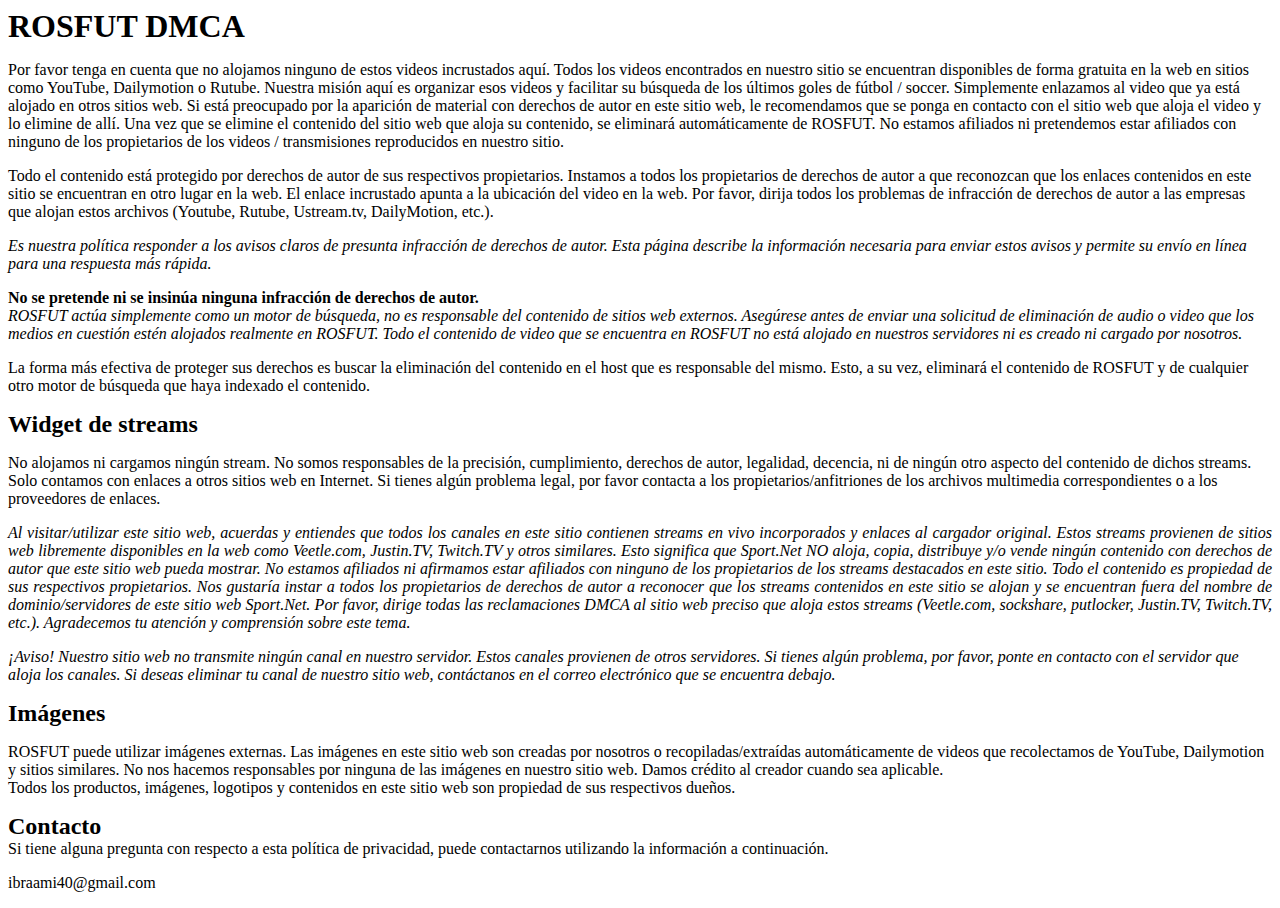
<file: dmc.html>
<head><!-- Google tag (gtag.js) -->
<script async src="https://www.googletagmanager.com/gtag/js?id=G-9W1ST79ETR"></script>
<script>
  window.dataLayer = window.dataLayer || [];
  function gtag(){dataLayer.push(arguments);}
  gtag('js', new Date());

  gtag('config', 'G-9W1ST79ETR');
</script>
    <meta http-equiv="Content-Language" content="fr" />
    <meta http-equiv="Content-Type" content="text/html; charset=utf-8" />
    <meta content="minimum-scale=1.0, width=device-width, maximum-scale=0.6667, user-scalable=no" name="viewport"/>
    <title> ROSFUT DMCA</title>
    <style type="text/css">
    .style1 {
        font-family: "Times New Roman";
        font-size: medium;
        color: rgb(0, 0, 0);
        letter-spacing: normal;
    }
    .style2 {
        text-align: center;
    }
    </style>
    </head>
    
    <body>
    
        <h1 class="style2" style="margin: 0px; width: 1884px; color: rgb(0, 0, 0); font-family: &quot;Times New Roman&quot;; font-style: normal; font-variant-ligatures: normal; font-variant-caps: normal; letter-spacing: normal; orphans: 2; text-align: start; text-indent: 0px; text-transform: none; white-space: normal; widows: 2; word-spacing: 0px; -webkit-text-stroke-width: 0px; text-decoration-style: initial; text-decoration-color: initial;">
       ROSFUT
            DMCA</h1>
            <p style="color: rgb(0, 0, 0); font-family: &quot;Times New Roman&quot;; font-size: medium; font-style: normal; font-variant-ligatures: normal; font-variant-caps: normal; font-weight: 400; letter-spacing: normal; orphans: 2; text-align: start; text-indent: 0px; text-transform: none; white-space: normal; widows: 2; word-spacing: 0px; -webkit-text-stroke-width: 0px; text-decoration-style: initial; text-decoration-color: initial;">
            Por favor tenga en cuenta que no alojamos ninguno de estos videos incrustados aquí. Todos los videos encontrados en nuestro sitio se encuentran disponibles de forma gratuita en la web en sitios como YouTube, Dailymotion o Rutube. Nuestra misión aquí es organizar esos videos y facilitar su búsqueda de los últimos goles de fútbol / soccer. Simplemente enlazamos al video que ya está alojado en otros sitios web. Si está preocupado por la aparición de material con derechos de autor en este sitio web, le recomendamos que se ponga en contacto con el sitio web que aloja el video y lo elimine de allí. Una vez que se elimine el contenido del sitio web que aloja su contenido, se eliminará automáticamente de ROSFUT. No estamos afiliados ni pretendemos estar afiliados con ninguno de los propietarios de los videos / transmisiones reproducidos en nuestro sitio.</p>
            <p style="color: rgb(0, 0, 0); font-family: &quot;Times New Roman&quot;; font-size: medium; font-style: normal; font-variant-ligatures: normal; font-variant-caps: normal; font-weight: 400; letter-spacing: normal; orphans: 2; text-align: start; text-indent: 0px; text-transform: none; white-space: normal; widows: 2; word-spacing: 0px; -webkit-text-stroke-width: 0px; text-decoration-style: initial; text-decoration-color: initial;">
            Todo el contenido está protegido por derechos de autor de sus respectivos propietarios. Instamos a todos los propietarios de derechos de autor a que reconozcan que los enlaces contenidos en este sitio se encuentran en otro lugar en la web. El enlace incrustado apunta a la ubicación del video en la web. Por favor, dirija todos los problemas de infracción de derechos de autor a las empresas que alojan estos archivos (Youtube, Rutube, Ustream.tv, DailyMotion, etc.).</p>
            <p style="color: rgb(0, 0, 0); font-family: &quot;Times New Roman&quot;; font-size: medium; font-style: normal; font-variant-ligatures: normal; font-variant-caps: normal; font-weight: 400; letter-spacing: normal; orphans: 2; text-align: start; text-indent: 0px; text-transform: none; white-space: normal; widows: 2; word-spacing: 0px; -webkit-text-stroke-width: 0px; text-decoration-style: initial; text-decoration-color: initial;">
                <em>Es nuestra política responder a los avisos claros de presunta infracción de derechos de autor. Esta página describe la información necesaria para enviar estos avisos y permite su envío en línea para una respuesta más rápida.</em></p>
                <p style="color: rgb(0, 0, 0); font-family: &quot;Times New Roman&quot;; font-size: medium; font-style: normal; font-variant-ligatures: normal; font-variant-caps: normal; font-weight: 400; letter-spacing: normal; orphans: 2; text-align: start; text-indent: 0px; text-transform: none; white-space: normal; widows: 2; word-spacing: 0px; -webkit-text-stroke-width: 0px; text-decoration-style: initial; text-decoration-color: initial;">
                <strong>No se pretende ni se insinúa ninguna infracción de derechos de autor.</strong><br />
                <em> ROSFUT actúa simplemente como un motor de búsqueda, no es responsable del contenido de sitios web externos. Asegúrese antes de enviar una solicitud de eliminación de audio o video que los medios en cuestión estén alojados realmente en ROSFUT. Todo el contenido de video que se encuentra en ROSFUT no está alojado en nuestros servidores ni es creado ni cargado por nosotros.</em></p>
                <p style="color: rgb(0, 0, 0); font-family: &quot;Times New Roman&quot;; font-size: medium; font-style: normal; font-variant-ligatures: normal; font-variant-caps: normal; font-weight: 400; letter-spacing: normal; orphans: 2; text-align: start; text-indent: 0px; text-transform: none; white-space: normal; widows: 2; word-spacing: 0px; -webkit-text-stroke-width: 0px; text-decoration-style: initial; text-decoration-color: initial;">
                La forma más efectiva de proteger sus derechos es buscar la eliminación del contenido en el host que es responsable del mismo. Esto, a su vez, eliminará el contenido de ROSFUT y de cualquier otro motor de búsqueda que haya indexado el contenido.</p>
                <h2 style="margin: 0px; width: 1884px; color: rgb(0, 0, 0); font-family: &quot;Times New Roman&quot;; font-style: normal; font-variant-ligatures: normal; font-variant-caps: normal; letter-spacing: normal; orphans: 2; text-align: start; text-indent: 0px; text-transform: none; white-space: normal; widows: 2; word-spacing: 0px; -webkit-text-stroke-width: 0px; text-decoration-style: initial; text-decoration-color: initial;">Widget de streams</h2>
<p style="color: rgb(0, 0, 0); font-family: &quot;Times New Roman&quot;; font-size: medium; font-style: normal; font-variant-ligatures: normal; font-variant-caps: normal; font-weight: 400; letter-spacing: normal; orphans: 2; text-align: start; text-indent: 0px; text-transform: none; white-space: normal; widows: 2; word-spacing: 0px; -webkit-text-stroke-width: 0px; text-decoration-style: initial; text-decoration-color: initial;">No alojamos ni cargamos ningún stream. No somos responsables de la precisión, cumplimiento, derechos de autor, legalidad, decencia, ni de ningún otro aspecto del contenido de dichos streams. Solo contamos con enlaces a otros sitios web en Internet. Si tienes algún problema legal, por favor contacta a los propietarios/anfitriones de los archivos multimedia correspondientes o a los proveedores de enlaces.</p>
<p style="color: rgb(0, 0, 0); font-family: &quot;Times New Roman&quot;; font-size: medium; font-style: normal; font-variant-ligatures: normal; font-variant-caps: normal; font-weight: 400; letter-spacing: normal; orphans: 2; text-indent: 0px; text-transform: none; white-space: normal; widows: 2; word-spacing: 0px; -webkit-text-stroke-width: 0px; text-decoration-style: initial; text-decoration-color: initial; text-align: justify;"><em>Al visitar/utilizar este sitio web, acuerdas y entiendes que todos los canales en este sitio contienen streams en vivo incorporados y enlaces al cargador original. Estos streams provienen de sitios web libremente disponibles en la web como Veetle.com, Justin.TV, Twitch.TV y otros similares. Esto significa que Sport.Net NO aloja, copia, distribuye y/o vende ningún contenido con derechos de autor que este sitio web pueda mostrar. No estamos afiliados ni afirmamos estar afiliados con ninguno de los propietarios de los streams destacados en este sitio. Todo el contenido es propiedad de sus respectivos propietarios. Nos gustaría instar a todos los propietarios de derechos de autor a reconocer que los streams contenidos en este sitio se alojan y se encuentran fuera del nombre de dominio/servidores de este sitio web Sport.Net. Por favor, dirige todas las reclamaciones DMCA al sitio web preciso que aloja estos streams (Veetle.com, sockshare, putlocker, Justin.TV, Twitch.TV, etc.). Agradecemos tu atención y comprensión sobre este tema.</em></p>
<p style="color: rgb(0, 0, 0); font-family: &quot;Times New Roman&quot;; font-size: medium; font-style: normal; font-variant-ligatures: normal; font-variant-caps: normal; font-weight: 400; letter-spacing: normal; orphans: 2; text-align: start; text-indent: 0px; text-transform: none; white-space: normal; widows: 2; word-spacing: 0px; -webkit-text-stroke-width: 0px; text-decoration-style: initial; text-decoration-color: initial;">
    <em>¡Aviso! Nuestro sitio web no transmite ningún canal en nuestro servidor. Estos canales provienen de otros servidores. Si tienes algún problema, por favor, ponte en contacto con el servidor que aloja los canales. <span lang="ar-ma">Si deseas eliminar tu canal de nuestro sitio web, contáctanos en el correo electrónico que se encuentra debajo.</span></em></p>
    <h2 style="margin: 0px; width: 1884px; color: rgb(0, 0, 0); font-family: &quot;Times New Roman&quot;; font-style: normal; font-variant-ligatures: normal; font-variant-caps: normal; letter-spacing: normal; orphans: 2; text-align: start; text-indent: 0px; text-transform: none; white-space: normal; widows: 2; word-spacing: 0px; -webkit-text-stroke-width: 0px; text-decoration-style: initial; text-decoration-color: initial;">
    Imágenes</h2>
    <p style="color: rgb(0, 0, 0); font-family: &quot;Times New Roman&quot;; font-size: medium; font-style: normal; font-variant-ligatures: normal; font-variant-caps: normal; font-weight: 400; letter-spacing: normal; orphans: 2; text-align: start; text-indent: 0px; text-transform: none; white-space: normal; widows: 2; word-spacing: 0px; -webkit-text-stroke-width: 0px; text-decoration-style: initial; text-decoration-color: initial;">
    ROSFUT puede utilizar imágenes externas. Las imágenes en este sitio web son creadas por nosotros o recopiladas/extraídas automáticamente de videos que recolectamos de YouTube, Dailymotion y sitios similares. No nos hacemos responsables por ninguna de las imágenes en nuestro sitio web. Damos crédito al creador cuando sea aplicable.<br />
    Todos los productos, imágenes, logotipos y contenidos en este sitio web son propiedad de sus respectivos dueños.</p>
    <h2 class="headline" style="margin: 0px; width: 1884px; color: rgb(0, 0, 0); font-family: &quot;Times New Roman&quot;; font-style: normal; font-variant-ligatures: normal; font-variant-caps: normal; letter-spacing: normal; orphans: 2; text-align: start; text-indent: 0px; text-transform: none; white-space: normal; widows: 2; word-spacing: 0px; -webkit-text-stroke-width: 0px; text-decoration-style: initial; text-decoration-color: initial;">
    Contacto</h2>
    Si tiene alguna pregunta con respecto a esta política de privacidad, puede contactarnos utilizando la información a continuación. <p style="font-variant-ligatures: normal; font-variant-caps: normal; orphans: 2; text-align: start; text-indent: 0px; white-space: normal; widows: 2; word-spacing: 0px; -webkit-text-stroke-width: 0px; text-decoration-style: initial; text-decoration-color: initial;" class="style1">
      ibraami40@gmail.com  </p>
</file>
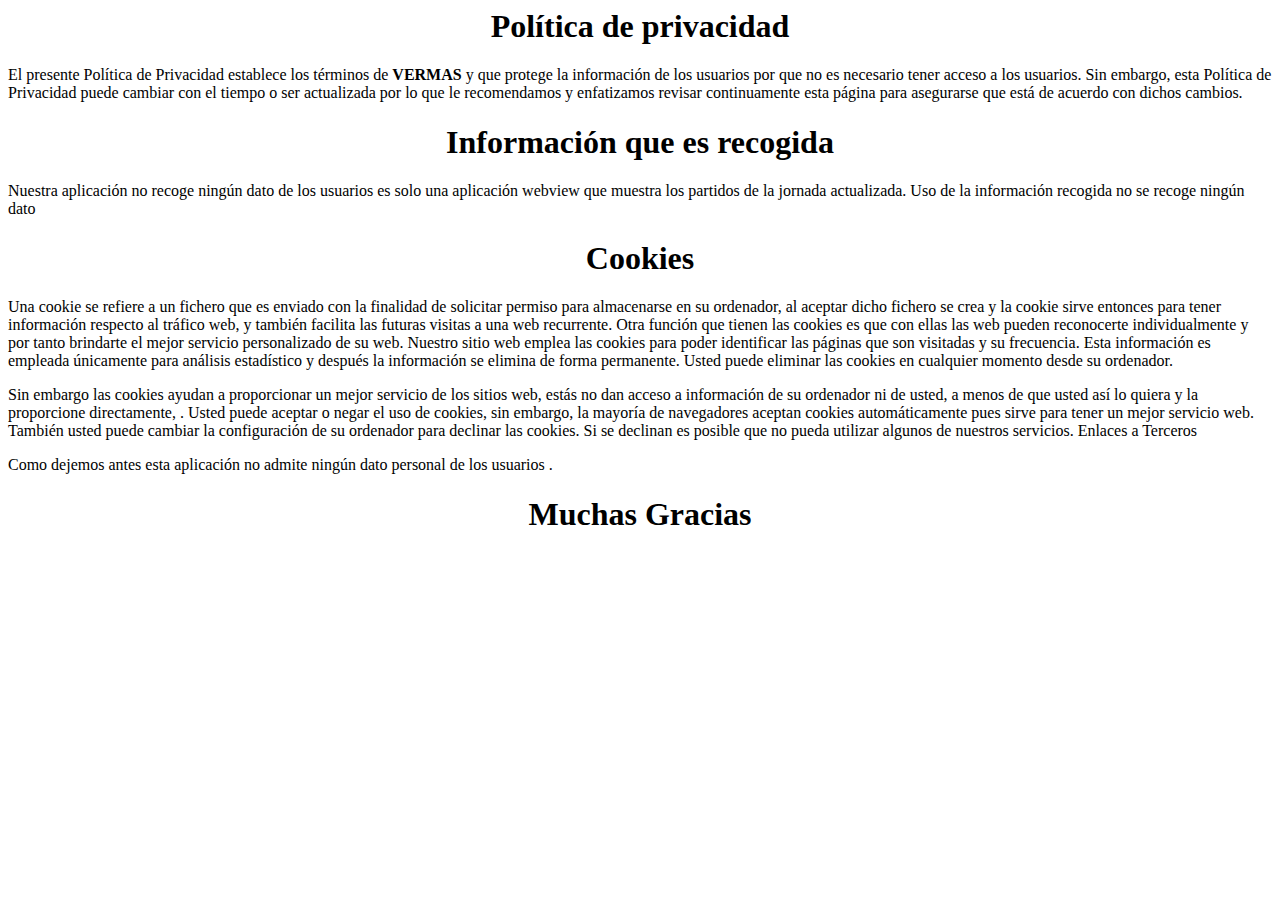
<file: privacidad.html>
<HTML>
  <head>
    <meta http-equiv="Content-Type" content="text/html; charset=utf-8">
  <title>Agenda Deportiva</title>
  <meta http-equiv="refresh" content="200"/>
  <meta http-equiv="cache-control" content="no-cache" />
  <meta http-equiv="Pragma" content="no-cache" />
  <meta http-equiv="expires" content="-1" />
  <title>privacidad</title> 
  <link rel="stylesheet" href="//tucanaldeportivo.com/styles.css">
  <script src="https://ajax.googleapis.com/ajax/libs/jquery/1.7.1/jquery.min.js"></script>	
  <meta http-equiv="X-UA-Compatible" content="IE=edge">
  <meta name="viewport" content="width=device-width, initial-scale=1">
  </head>  
<body>   



    <CENTER> <H1>Política de privacidad</H1></CENTER>

        <P>El presente Política de Privacidad establece los términos de <B> VERMAS</B> y que protege la información   de los usuarios por que no es necesario tener acceso a los usuarios. Sin embargo, esta Política de Privacidad puede cambiar con el tiempo o ser actualizada por lo que le recomendamos y enfatizamos revisar continuamente esta página para asegurarse que está de acuerdo con dichos cambios.
      
      </P> 
      <CENTER>  <h1>    Información que es recogida </h1> </CENTER>
      
      <P> Nuestra aplicación no recoge ningún dato de los usuarios es solo una aplicación webview que muestra los partidos de la jornada actualizada.
      
      Uso de la información recogida
      
      no se recoge ningún dato</P>
      
      <CENTER> <H1>Cookies</H1></CENTER>
      
          <P>Una cookie se refiere a un fichero que es enviado con la finalidad de solicitar permiso para almacenarse en su ordenador, al aceptar dicho fichero se crea y la cookie sirve entonces para tener información respecto al tráfico web, y también facilita las futuras visitas a una web recurrente. Otra función que tienen las cookies es que con ellas las web pueden reconocerte individualmente y por tanto brindarte el mejor servicio personalizado de su web.
      
      Nuestro sitio web emplea las cookies para poder identificar las páginas que son visitadas y su frecuencia. Esta información es empleada únicamente para análisis estadístico y después la información se elimina de forma permanente. 
      Usted puede eliminar las cookies en cualquier momento desde su ordenador.</P>
       <P>  Sin embargo las cookies ayudan a proporcionar un mejor servicio de los sitios web, estás no dan acceso a información de su ordenador ni de usted, a menos de que usted así lo quiera y la proporcione directamente, . 
       Usted puede aceptar o negar el uso de cookies, sin embargo, la mayoría de navegadores aceptan cookies automáticamente pues sirve para tener un mejor servicio web. También usted puede cambiar la configuración de su ordenador para declinar las cookies. Si se declinan es posible que no pueda utilizar algunos de nuestros servicios.
      
      Enlaces a Terceros</P>
      
      
      
      Como dejemos antes esta aplicación no admite ningún dato personal de los usuarios .
      
    <CENTER><H1> Muchas Gracias  </H1> </CENTER>
      
      
       






</script>
<script>function toggleFullscreen() {
  let elem = document.querySelector("iframe");

  if (!document.fullscreenElement) {
    elem.requestFullscreen().catch((err) => {
      alert(`Error attempting to enable fullscreen mode: ${err.message} (${err.name})`);
    });
  } else {
    document.exitFullscreen();
  }
}</script>
    
</body></html>
</file>
